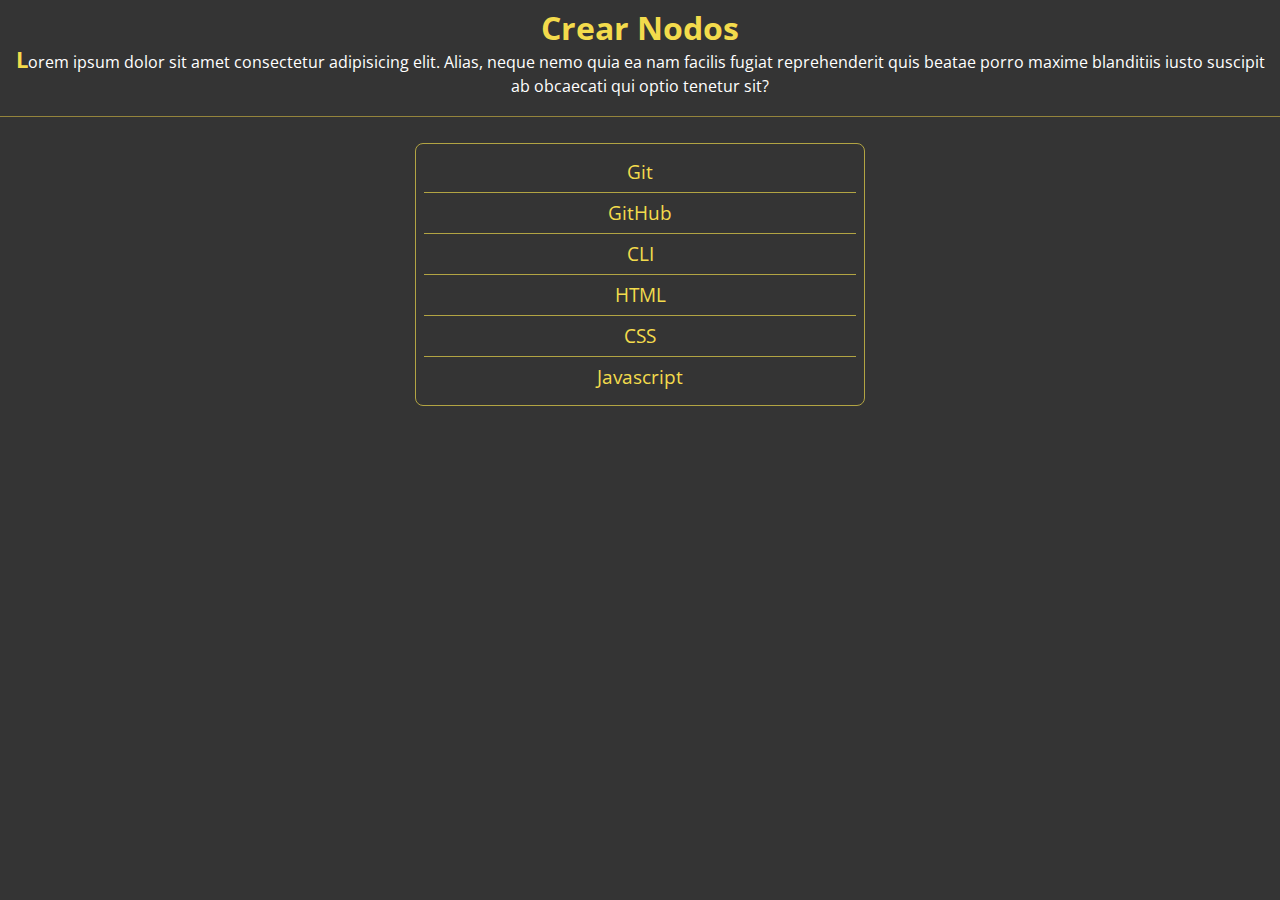
<file: nodos/index.html>
<!DOCTYPE html>
<html lang="en">

<head>
  <meta charset="UTF-8">
  <meta name="viewport" content="width=device-width, initial-scale=1.0">
  <title>Document</title>
  <link rel="stylesheet" href="css/style.css">
</head>

<body>
  <main>
    <header>
      <div class="container">
        <h1>Crear Nodos</h1>

      </div>
    </header>
    <section>
      <div class="container">
        <div class="card">
          <ul class="list">
            <li class="item">Git</li>
            <li class="item">GitHub</li>
            <li class="item">CLI</li>
          </ul>
        </div>
      </div>
    </section>
  </main>
  <script src="app.js" type="module"></script>
</body>

</html>
</file>
<file: nodos/css/style.css>
@import url('https://fonts.googleapis.com/css2?family=Open+Sans:ital,wght@0,300..800;1,300..800&display=swap');

*{
  margin: 0;
  padding: 0;
  box-sizing: border-box;
}

:root{
  --straship: #F3DB4C;
  --mine-shaft: #343434;
  --husk: #B2A443;
  --sycamore: #94843C;
  --white: #fff;
  
  --padding: 8px;
  --margin: 10px;
  --border-radius: 8px;
  --trasition: 1s;
  --max-width: 1400px;
}

::selection{
  background: var(--straship);
  color: var(--mine-shaft);
}

body{
  font-family: "Open Sans", sans-serif;
  background: var(--mine-shaft);
  color: var(--straship);
  line-height: 24px;
}

header{
  text-align: center;
  border-bottom: solid 1px var(--sycamore);
  margin-bottom: var(--margin);

}

section{
  padding: var(--padding);

}

.bg-white{
  background: var(--white);
  
}

.color{
  color: var(--mine-shaft);
}

a{
  color: var(--husk);
  text-decoration: none;

}


h1, h2{
  padding: var(--padding);
}

p{
  font-size: 1rem;
  margin: 0 0 var(--margin);
  color: var(--white);
  
}

p::first-letter{
  font-size: 1.4rem;
  color: var(--straship);
  font-weight: 700;
}

ul{
  list-style: none;

}

ul.list>li.item{
  cursor: pointer;
}

li.item:hover a{
  color: var(--mine-shaft);
}

.container{
  max-width: var(--max-width);
  margin: 0 auto;
  padding: var(--padding);
}

.margin-bottom{
  margin-bottom: var(--margin);
}

.card{
  width: 450px;
  border: solid 1px var(--husk);
  border-radius: var(--border-radius);
  margin: 0 auto;
}

.card__header{
  padding: var(--padding);
}

.card__title{
  text-wrap: wrap;
  word-break: break-all;
  
}

.card__body{
  padding: var(--padding);

}

.card__img{
  width: 100%;
}
.card__paragraph{
  padding: var(--padding);
}

.button{
  background: var(--straship);
  color: var(--mine-shaft);
  padding: var(--padding);
  border-radius: var(--border-radius);
  font-size: 16px;
  font-weight: 600;
  border: solid 1px var(--straship);
  display: inline-flex;
  align-items: center;
  transition: var(--trasition);
}

.button--outline{
  background: var(--mine-shaft);
  color: var(--straship);
}

.button:hover{
  background-color: var(--mine-shaft);
  color: var(--straship);
}

.button--outline:hover{
  background: var(--straship);
  color: var(--mine-shaft);
}

.button__text{

}

.button__icon{
  font-size: 1.4rem;
}


.list{
  text-align: center;
  padding: var(--padding);
}

.item{
  border-bottom: solid 1px var(--husk);
  padding: var(--padding);
  transition: var(--trasition);
  font-size: 1.2rem;
}

.item:hover{
  background: var(--sycamore);
  color: var(--mine-shaft);
}

ul.list>li.item a:visited{
  color: var(--straship);
}

.item:last-child{
  border: none;
}

.search{
  display: flex;
  justify-content: end;
}

.search__form{
  border: solid 1px var(--straship);
  border-radius: var(--border-radius);
  padding: var(--padding);
  display: inline-grid;
  justify-content: end;
  grid-template-columns: auto 35px;
  grid-template-rows: auto;
  gap: 4px;
}

.input{
  width: 100%;
  padding: var(--padding);
  outline: none;
  border-radius: var(--border-radius);
  border: none;
  
}

.cards{
  display: flex;
  flex-wrap: wrap;
  gap: 1rem;
}
</file>
